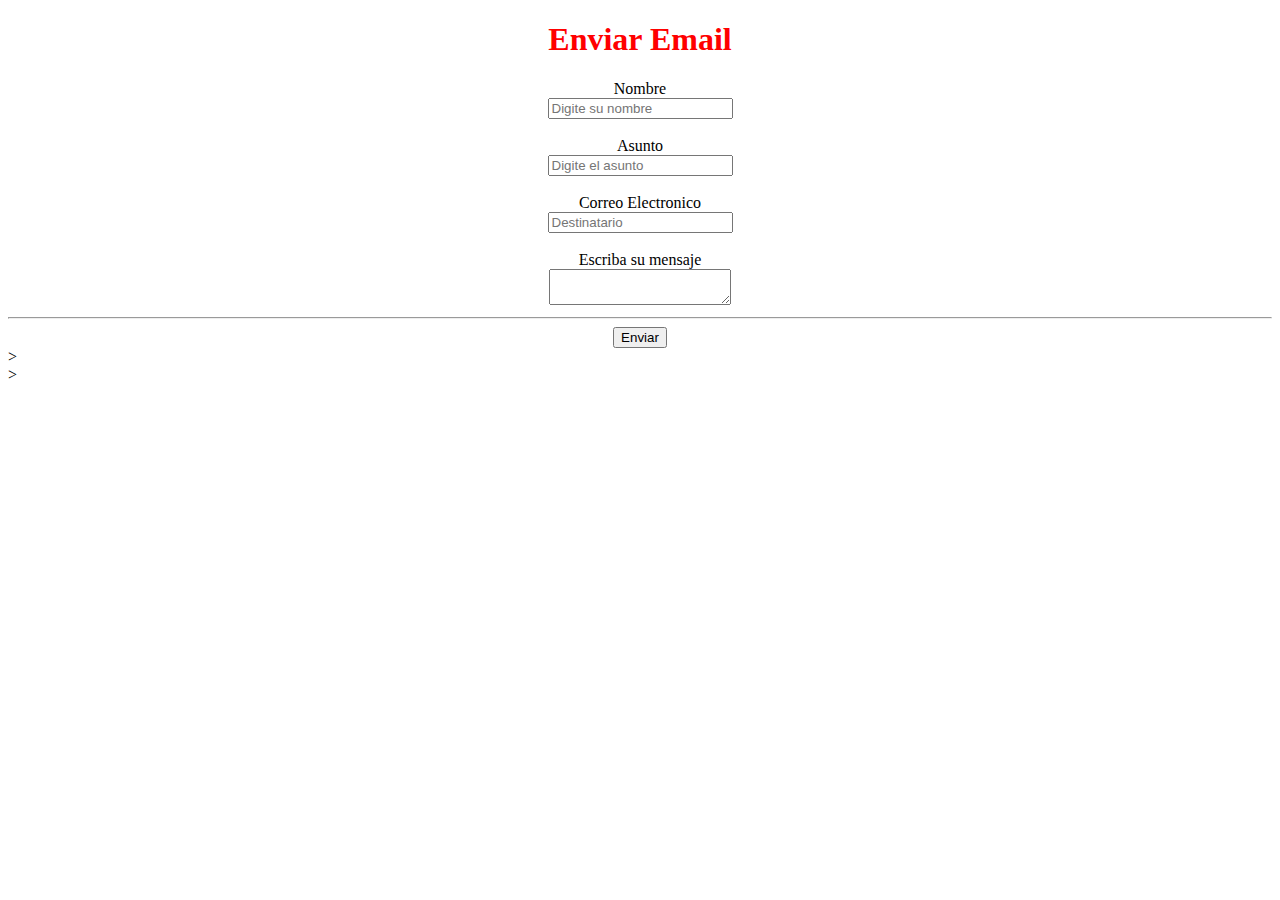
<file: Fomulario-email/index.html>
<!DOCTYPE html>
<html>
<head>
	<title>Enviar Email</title>
	<meta charset="utf-8">
</head>
	<form method="POST">
		<center>
			<h1 style="color:red"> Enviar Email</h1>
			<label for="nombre"> Nombre </label><br>
			<input type="text" name="nombre" id = "nombre" maxlength="30" placeholder="Digite su nombre">
		</br>
		</br>
			<label for="Asunto"> Asunto </label><br>
			<input type="text" name="Asunto" id = "Asunto" maxlength="100" placeholder="Digite el asunto" required>
		</br>
		</br>
			<label for="email">Correo Electronico</label><br>
			<input type="email" name="email" placeholder="Destinatario">
		</br>
		</br>
			<label for="message"> Escriba su mensaje</label><br>
			<textarea name="message" id="message"></textarea>
			<hr/>

			<input type="submit" name="submit" value="Enviar">
		</center>>

	
		


	</form>
<body>

</body>
</html>>
</file>
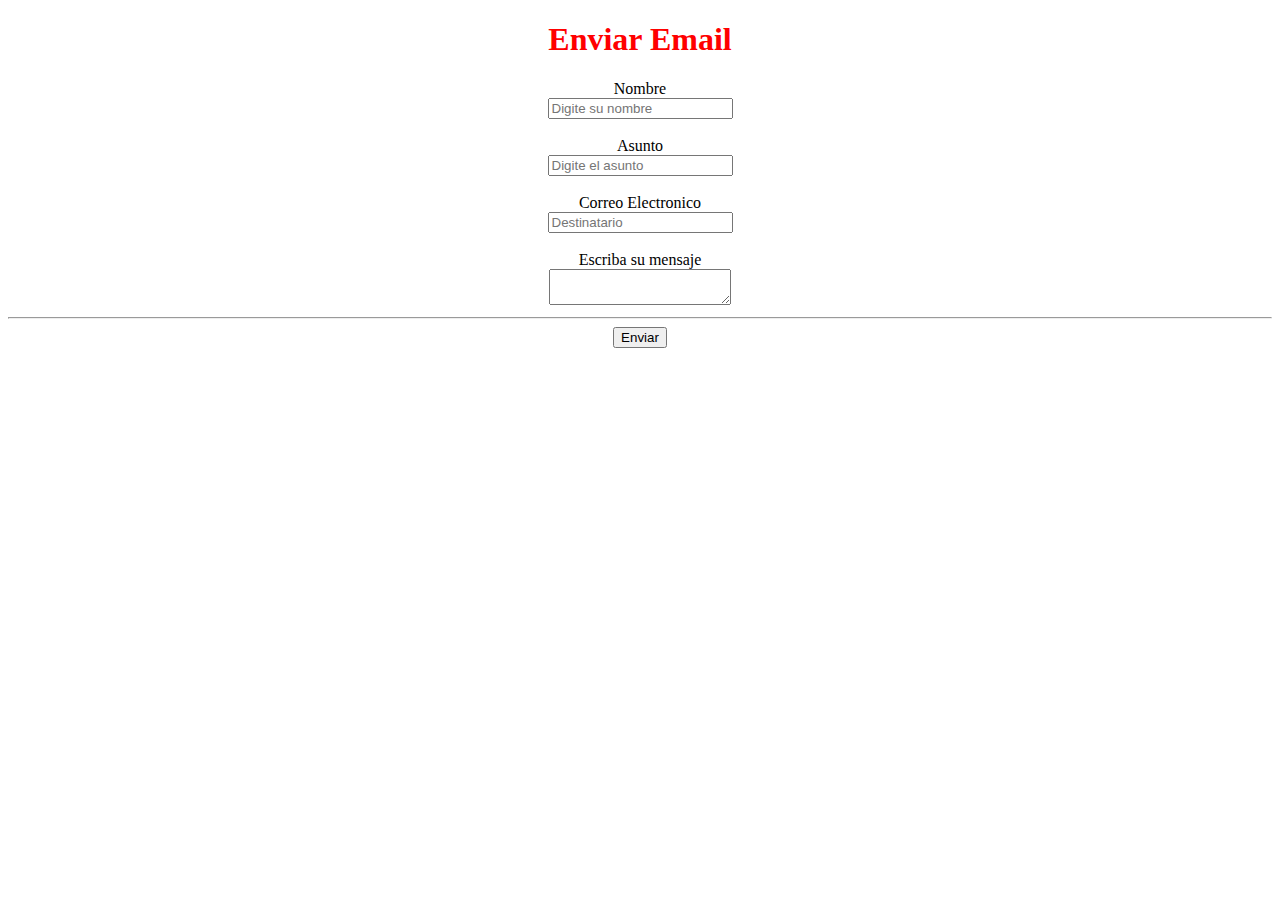
<file: formulario/index.html>
<!DOCTYPE html>
<html>
<head>
	<title>Enviar Email</title>
	<meta charset="utf-8">
</head>
	<form method="POST">
		<center>
			<h1 style="color:red"> Enviar Email</h1>
			<label for="nombre"> Nombre </label><br>
			<input type="text" name="nombre" id = "nombre" maxlength="30" placeholder="Digite su nombre">
		</br>
		</br>
			<label for="Asunto"> Asunto </label><br>
			<input type="text" name="Asunto" id = "Asunto" maxlength="100" placeholder="Digite el asunto" required>
		</br>
		</br>
			<label for="email">Correo Electronico</label><br>
			<input type="email" name="email" placeholder="Destinatario">
		</br>
		</br>
			<label for="message"> Escriba su mensaje</label><br>
			<textarea name="message" id="message"></textarea>
			<hr/>

			<input type="submit" name="submit" value="Enviar">
		</center>

	
		


	</form>
<body>

</body>
</html>
</file>
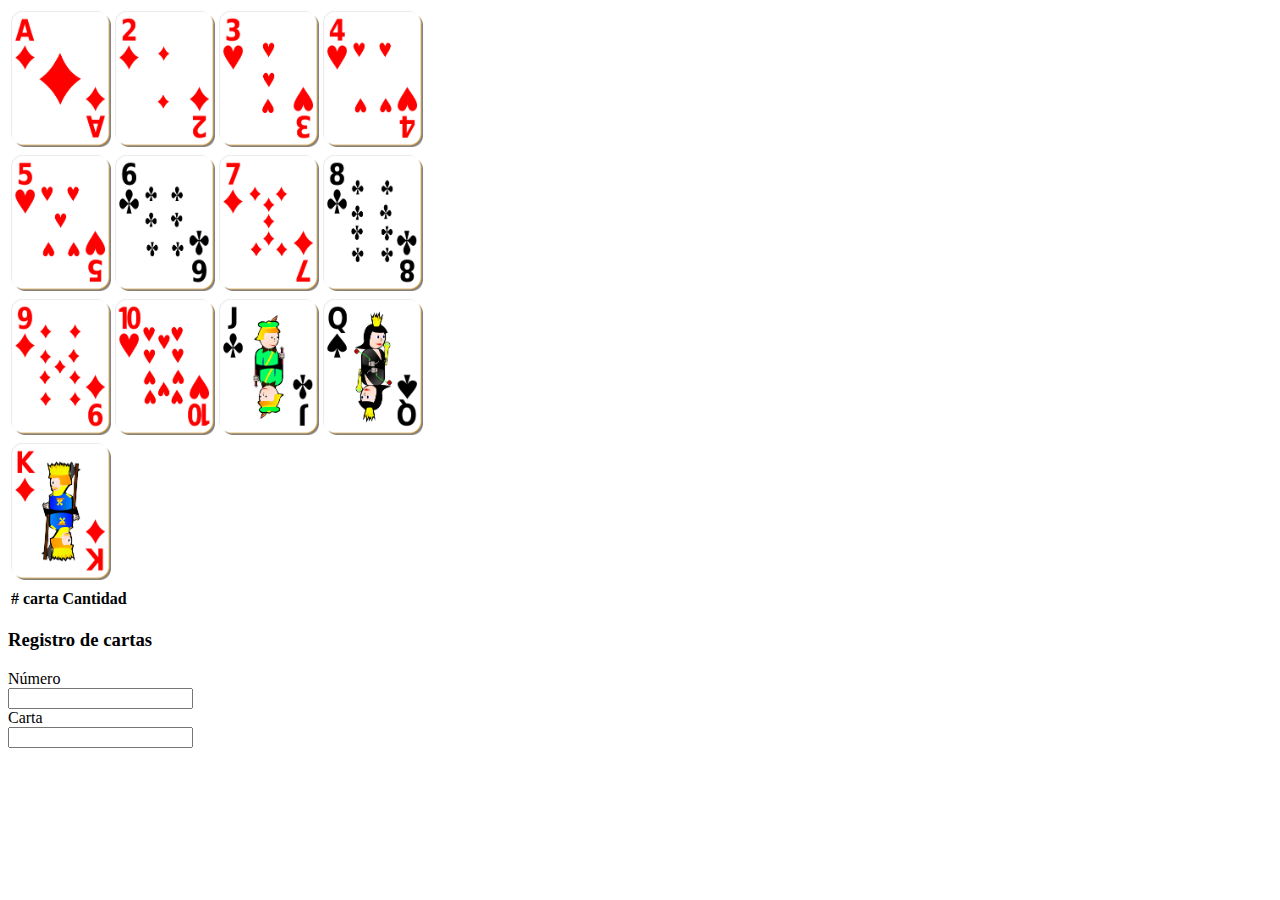
<file: masoDeCartas/index.html>
<!DOCTYPE html>

<head>
	<meta charset="UTF-8">
	<title>Document</title>
</head>

<body>
	<section>
		<table class="mazoDeCartas">
			<tr>
				<td><a><img src="img/1.png" width="100em"></a></td>
				<td><a><img src="img/2.png" width="100em"></td>
				<td><a><img src="img/3.png" width="100em"></td>
				<td><a><img src="img/4.png" width="100em"></td>
			</tr>
			<tr>
				<td><a><img src="img/5.png" width="100em"></a></td>
				<td><a><img src="img/6.png" width="100em"></td>
				<td><a><img src="img/7.png" width="100em"></td>
				<td><a><img src="img/8.png" width="100em"></td>
			</tr>
			<tr>
				<td><a><img src="img/9.png" width="100em"></a></td>
				<td><a><img src="img/10.png" width="100em"></td>
				<td><a><img src="img/11.png" width="100em"></td>
				<td><a><img src="img/12.png" width="100em"></td>
			</tr>
			<tr>
				<td><a><img src="img/13.png" width="100em"></a></td>
			</tr>
		</table>

		<aside>
			<div id="tablaCartas">
				<table>
					<tr>
						<th>#</th>
						<th>carta</th>
						<th>Cantidad</th>
					</tr>


				</table>

			</div>
			<div>
				<h3>Registro de cartas</h3>
				<form method="POST">
					<label for="numero"> Número </label>
					<br>
					<input type="text" name="numero" id="numero">
					<br>
					<label for="carta">Carta</label>
					<br>
					<input type="text" name="carta">
					</br>
				</form>
			</div>
		</aside>


	</section>

</body>

</html>
</file>
